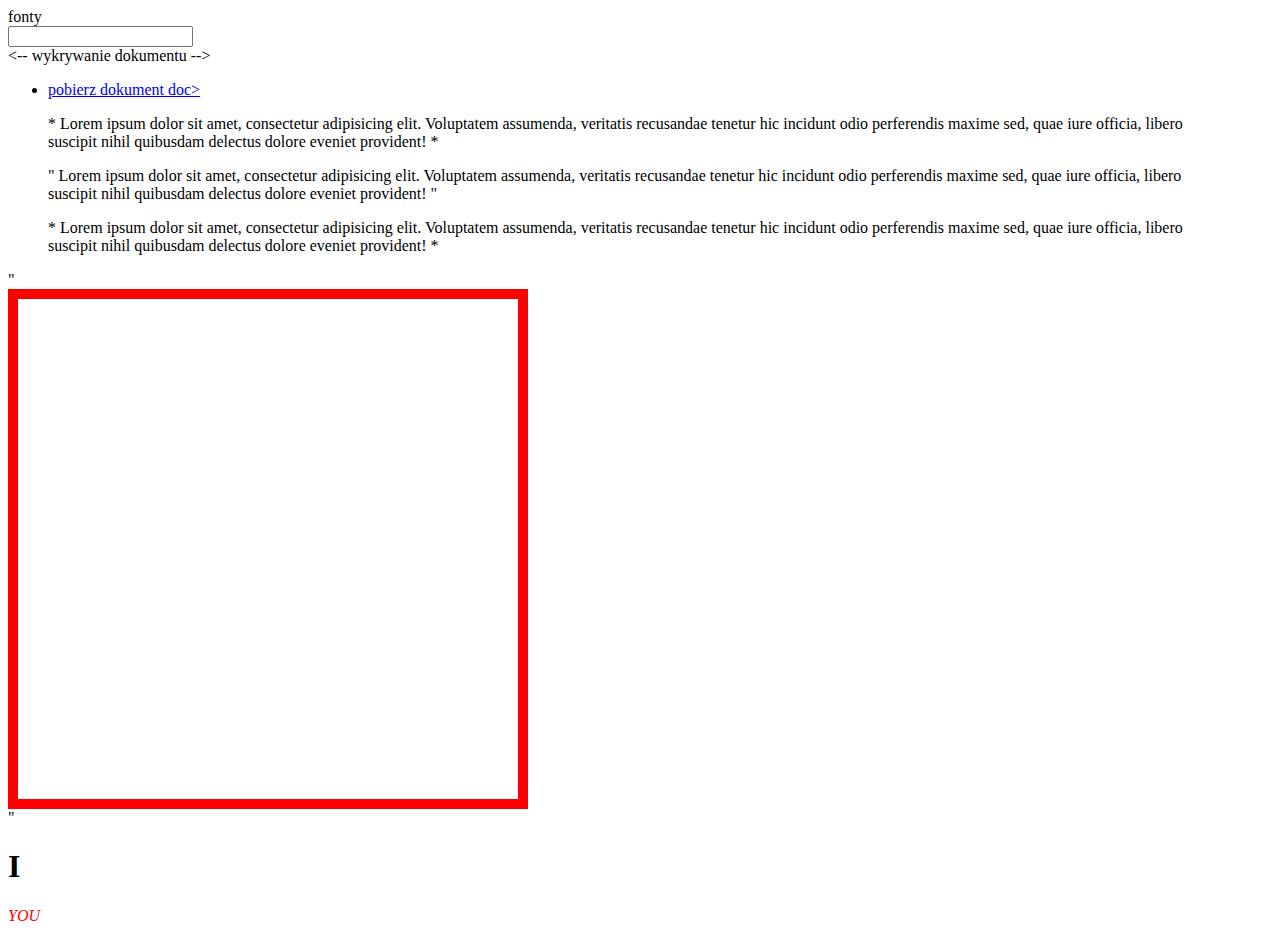
<file: index.html>
<!DOCTYPE html>
<html lang="en">
<head>
	<meta charset="UTF-8">
	<title>SNIPETTY</title>
	fonty
		<link rel="stylesheet" href="css/style.css">
		
</head>
<body>
<div class="outer"> <div class="inner"></div></div>
	
</body>
</html>




<form action="">
	<input type="text">
</form>


<-- wykrywanie dokumentu -->


<ul>
	<li>
		<a
			href=http://example/download/document.doc>pobierz dokument doc>
		</a>
	</li>
</ul>






<blockquote lang="en">
	Lorem ipsum dolor sit amet, consectetur adipisicing elit. Voluptatem assumenda, veritatis recusandae tenetur hic incidunt odio perferendis maxime sed, quae iure officia, libero suscipit nihil quibusdam delectus dolore eveniet provident!
</blockquote>
<blockquote lang="pl">
	Lorem ipsum dolor sit amet, consectetur adipisicing elit. Voluptatem assumenda, veritatis recusandae tenetur hic incidunt odio perferendis maxime sed, quae iure officia, libero suscipit nihil quibusdam delectus dolore eveniet provident!
</blockquote>
<blockquote lang="en">
	Lorem ipsum dolor sit amet, consectetur adipisicing elit. Voluptatem assumenda, veritatis recusandae tenetur hic incidunt odio perferendis maxime sed, quae iure officia, libero suscipit nihil quibusdam delectus dolore eveniet provident!
</blockquote>


<q>
<div class="img-container"><div class="img-background" id='first-image'></div></div>
	
</q>

<h1>I</h1><i class="fa fa-heart pulse"> YOU </i>
</file>
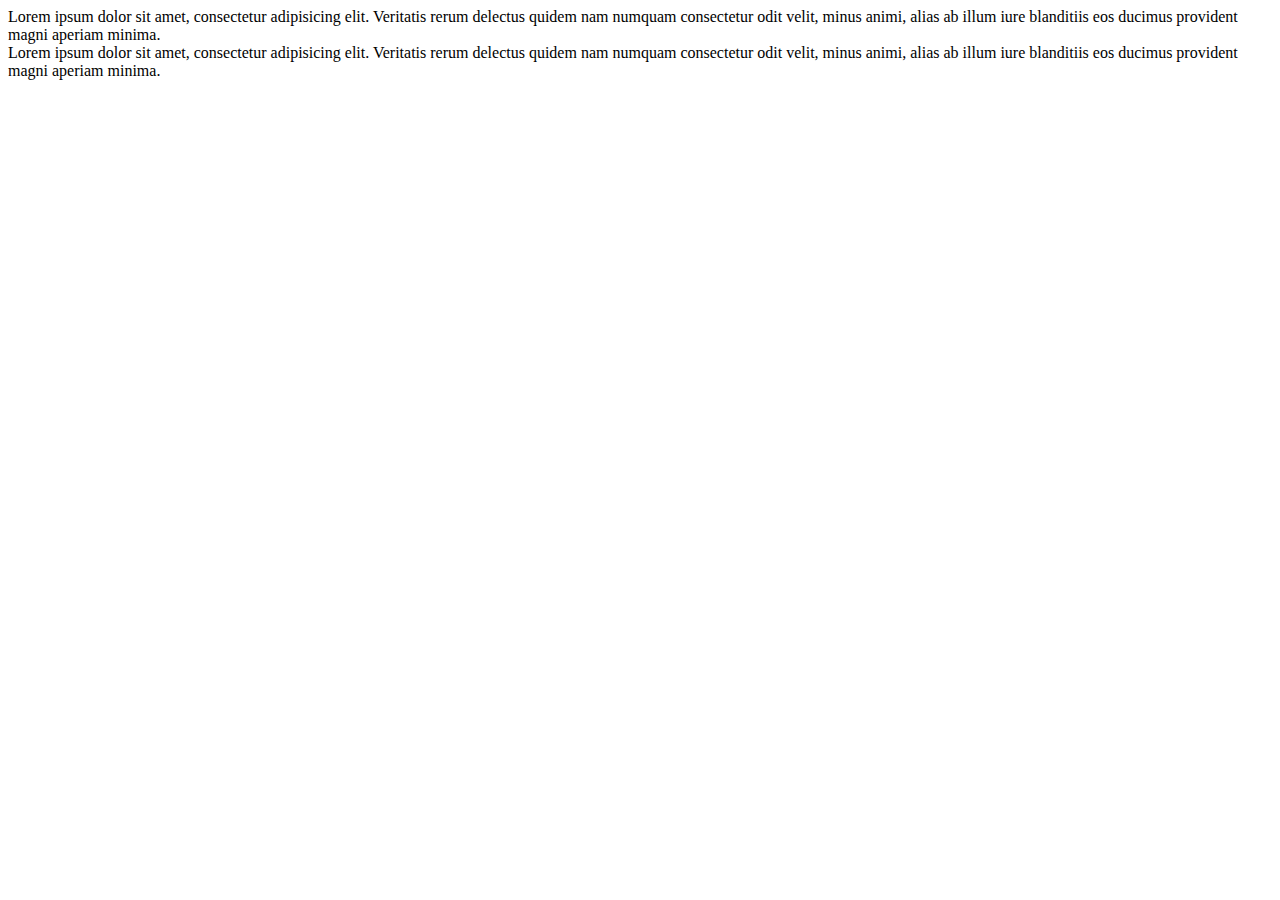
<file: kurtyna.html/paralaksa/paralaxindex.html>
<!DOCTYPE html>
<html lang="en">
<head>
	<meta charset="UTF-8">
	<title>snipet paralax</title>
</head>
<body>
<section class="content-section">
	Lorem ipsum dolor sit amet, consectetur adipisicing elit. Veritatis rerum delectus quidem nam numquam consectetur odit velit, minus animi, alias ab illum iure blanditiis eos ducimus provident magni aperiam minima.
</section>
<aside id="parallax-first" class="parallax"></aside>
<section class="content-section">
	Lorem ipsum dolor sit amet, consectetur adipisicing elit. Veritatis rerum delectus quidem nam numquam consectetur odit velit, minus animi, alias ab illum iure blanditiis eos ducimus provident magni aperiam minima.
</section>
<aside id="parallax-first" class="parallax"></aside>
</body>
</html>
</file>
<file: css/style.css>
input[type="text"]::-webkit-input-placeholder {
	color: green;
}
input[type="text"]::-moz-input-placeholder {
	color: green;
}
input[type="text"]::-ms-input-placeholder {
	color: green;
}
/* wykrywanie dokumentu */
a[href$ (*)="doc"]
/* koniec wykrywania */
a[href$=".doc"]{
	color: red;}
a[href$=".docx"]{
	color: green;
}

q[lang*="en"], blockquote[lang*="en"]{
	quotes:"*" "*";
}
q[lang*="en"]::before, blockquote[lang*="en"]::before{
	content: open-quote;}

q[lang*="en"]::after, blockquote[lang*="en"]::after{
	content: close-quote;}

q, blockquote{
	quotes:"\0022" "\0022";
}
q::before, blockquote::before{
	content: open-quote;}

q::after, blockquote::after{
	content: close-quote;}

3FIRST-IMAGE {BACKGROUND-IMAGE:
	URL(PIXABAY)}

.img-container {
	width: 500px;
	height: 500px;
	border:red 10px solid;
	overflow: hidden;
	
}
.img-container .img-background {
	transform: scale(1.5);
}

.pulse {
	color: red;
	animation: pulse 2s infinite;
	
	
}
@keyframes pulse {
	0%, 100% {
		transform: scale(1);
	}
	50% {
		transform: scale(1.5);
		
	}
}
</file>
